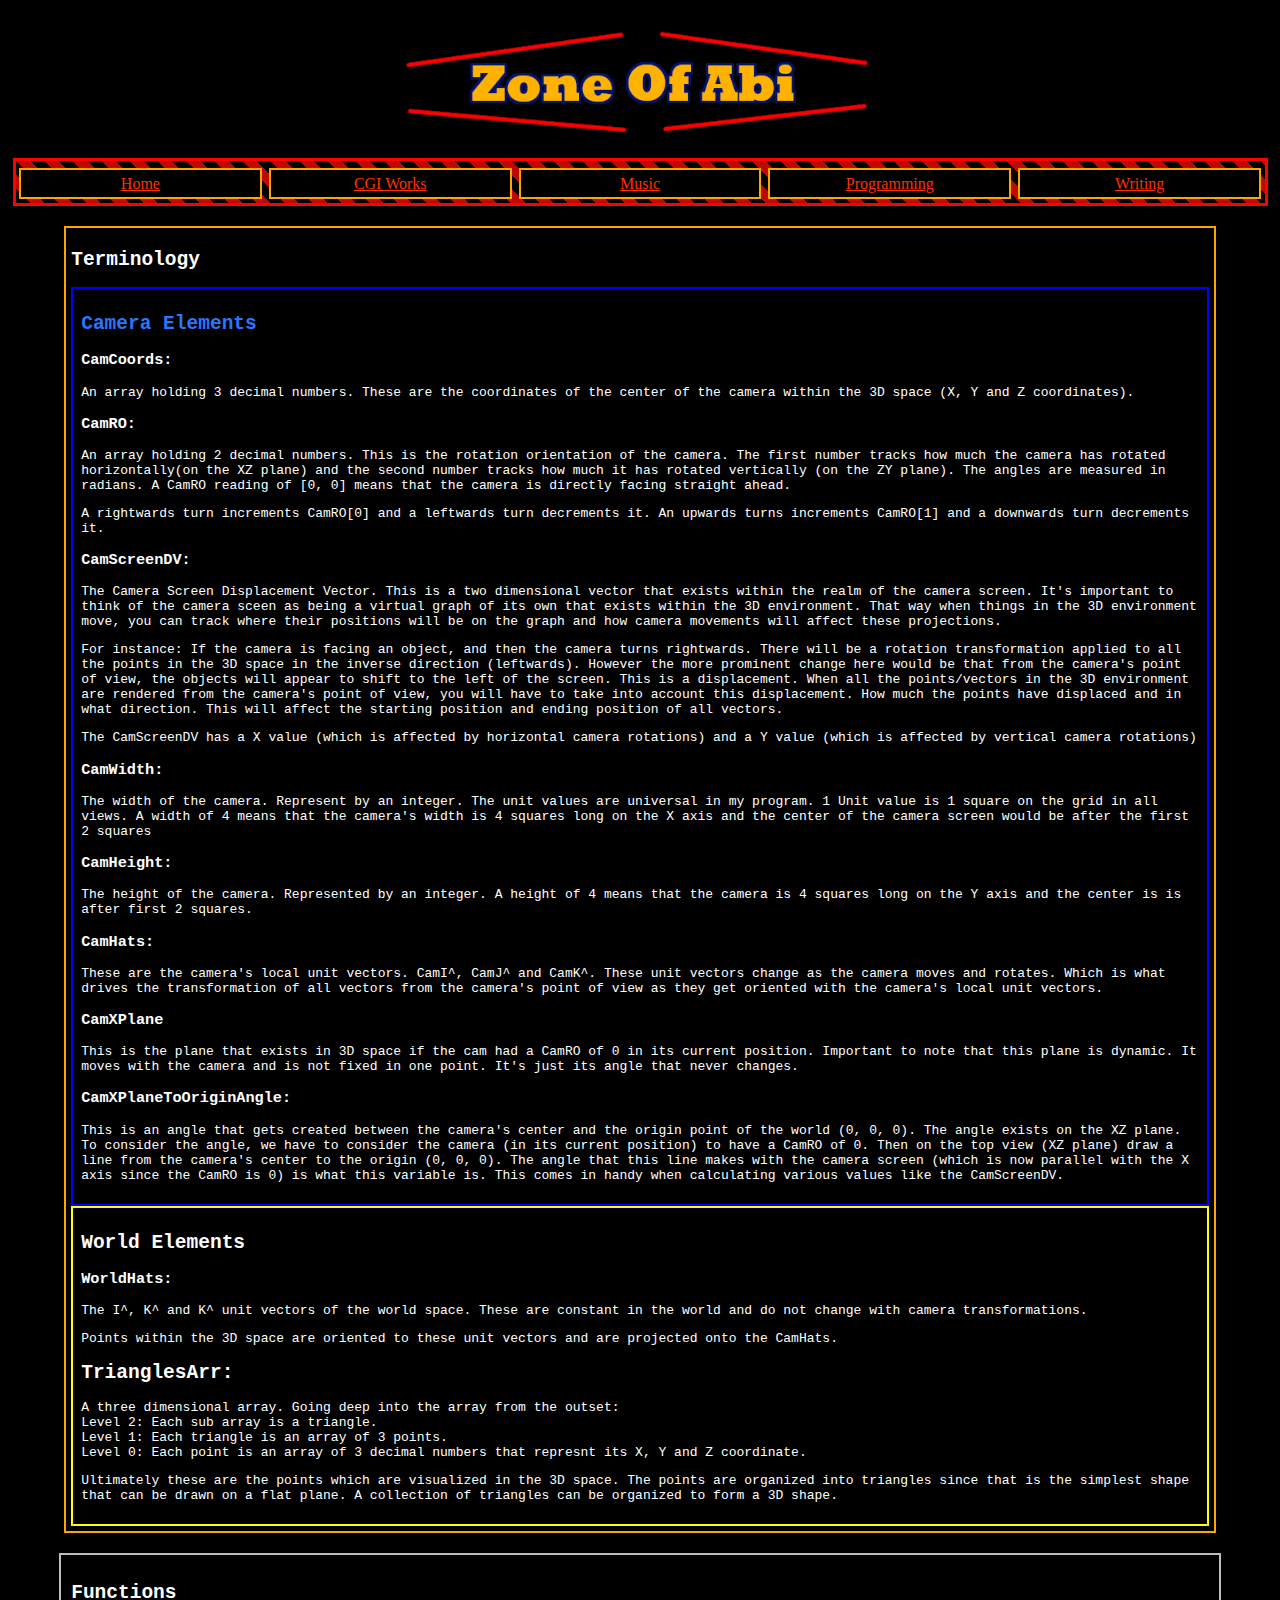
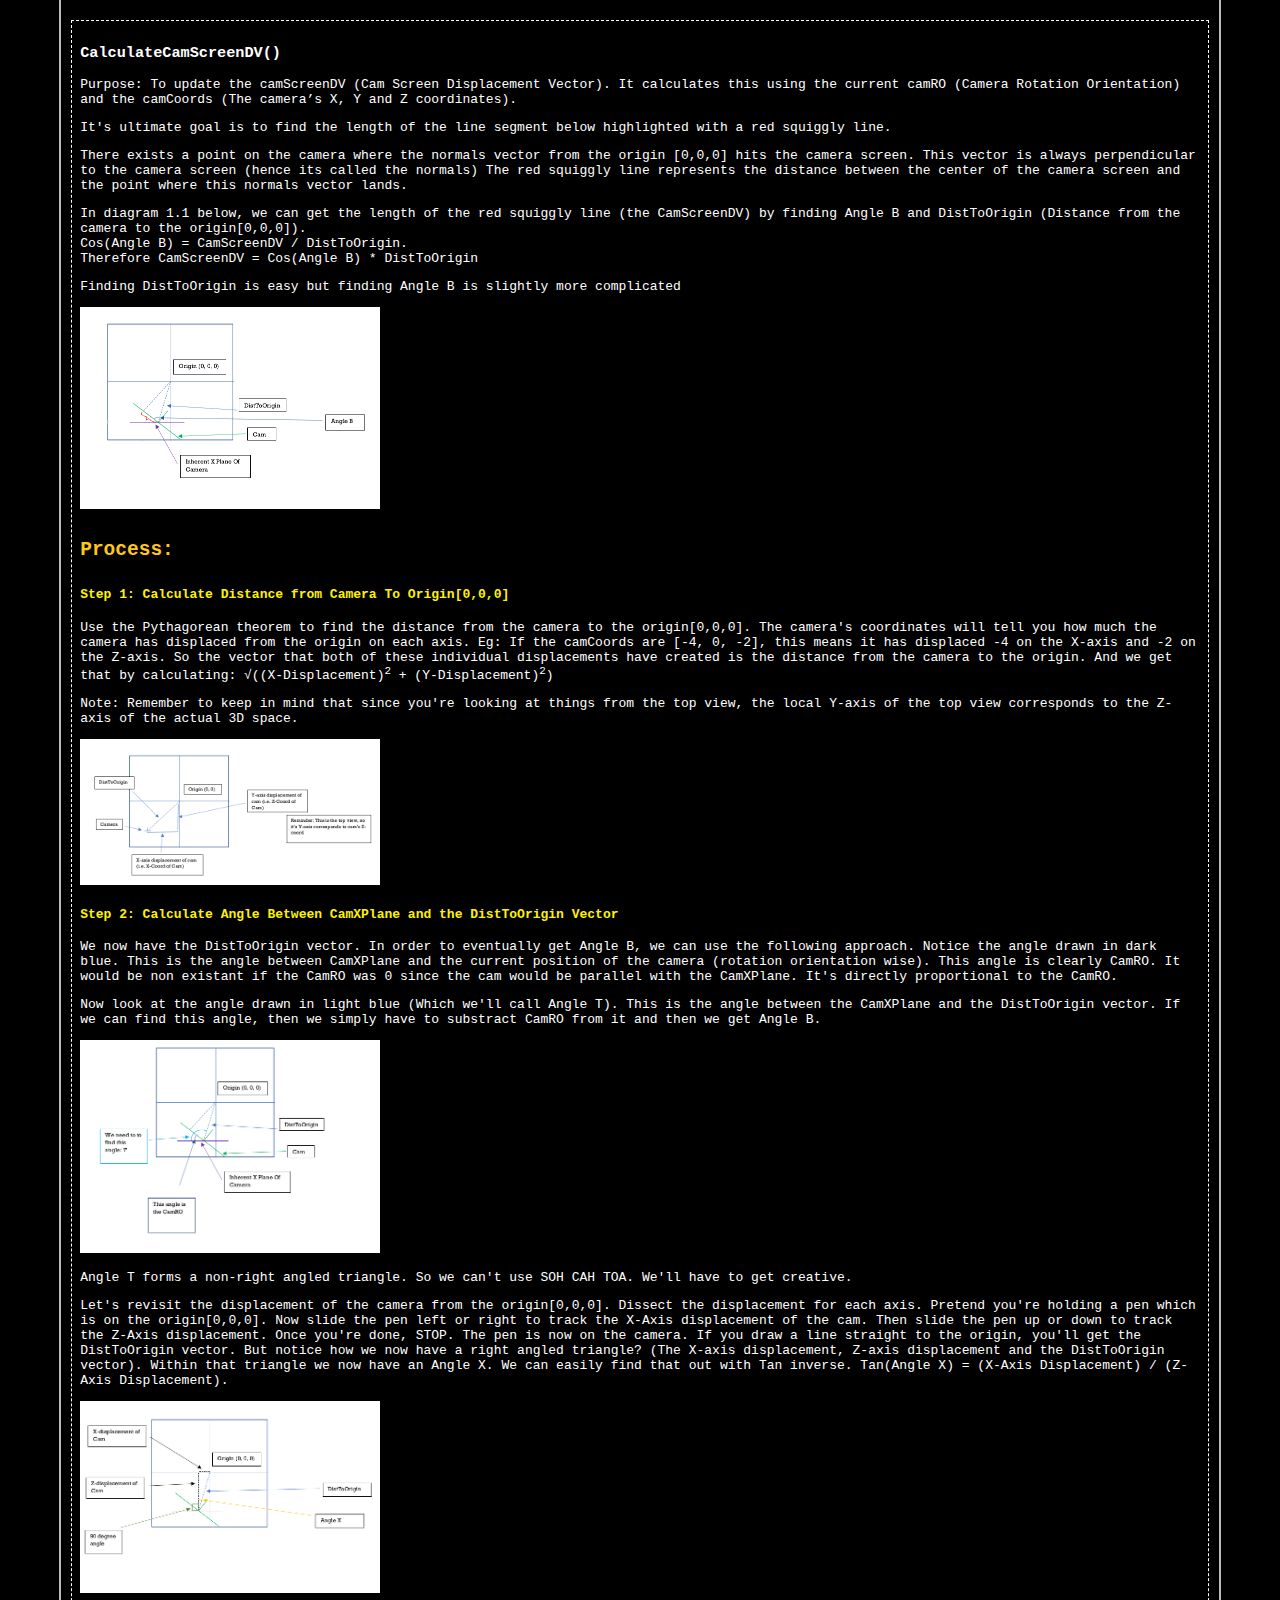
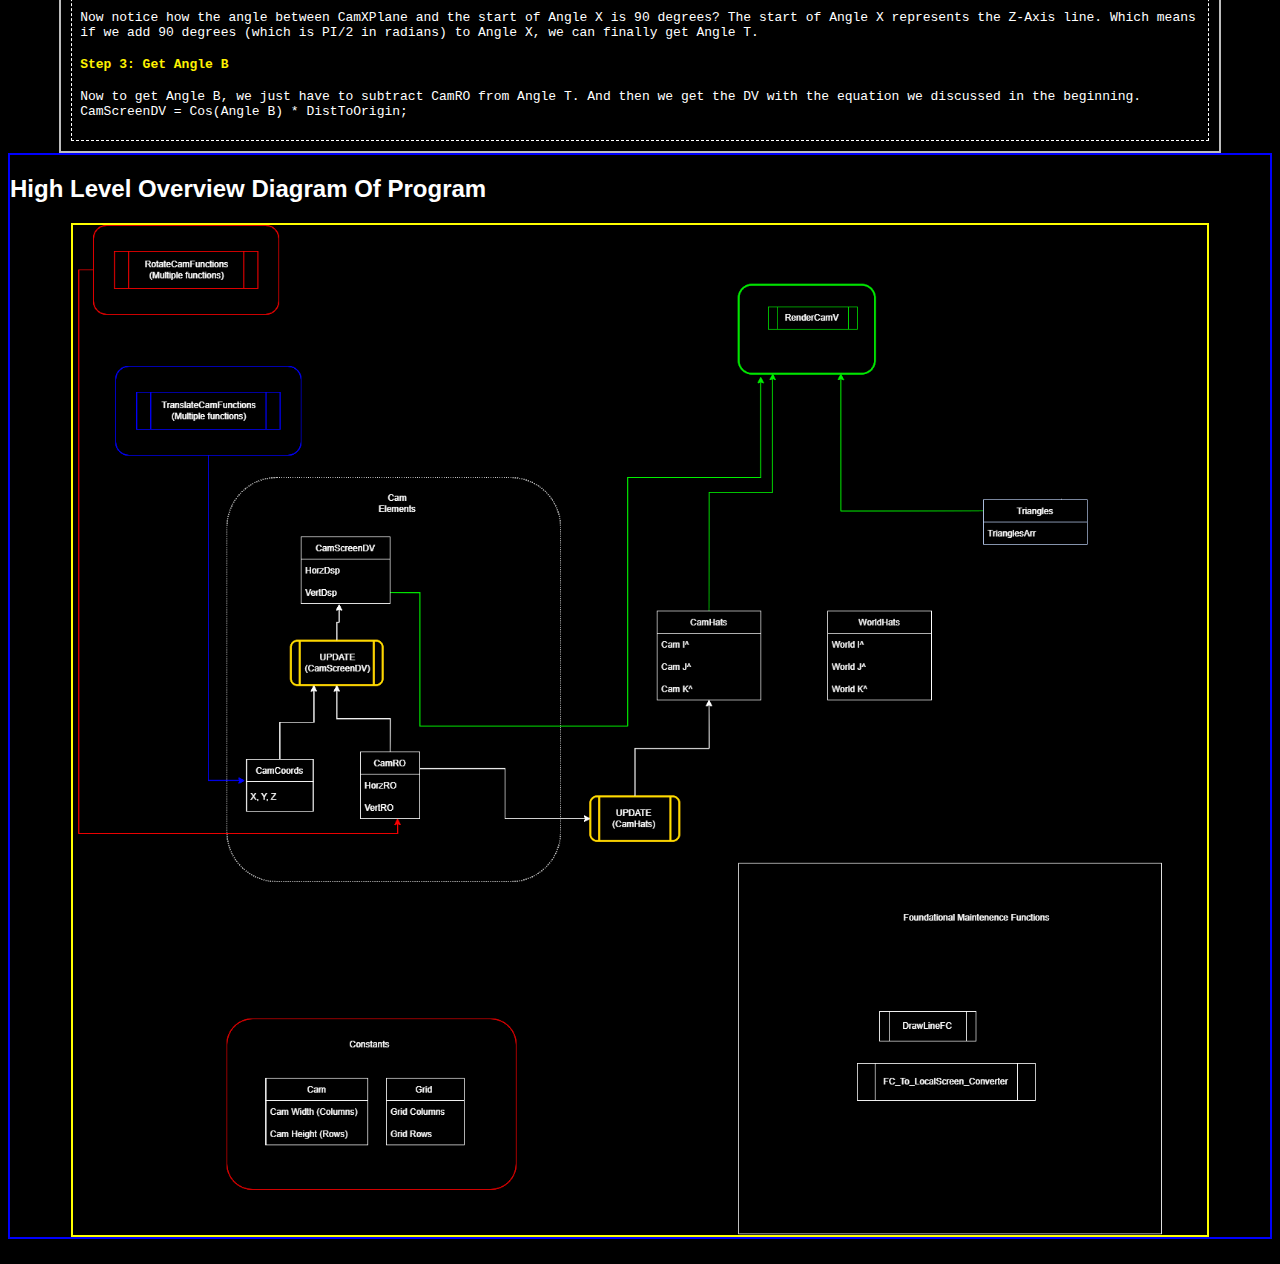
<file: WebsiteFolder_Programming/RuffEngine_DC/ruffEngineDC1Documentation.html>
<!DOCTYPE html>
<html lang="en" dir="ltr">
  <head>
    <link rel = "stylesheet" type="text/css" href="universalStyles.css">
    <link rel="stylesheet" href="stylesRuffEngineDC1Documentation.css">


    <meta charset="utf-8">
    <title>Multiple Panel Program</title>
  </head>
  <body>

    <div class="mainLogo">
<img src="images/mainLogo2.png" alt="Logo" width="500px" height="140px"></img>
</div>

<nav class="navbar" >
  <a href="../../index.html">Home</a>
  <a href="../../animationPage.html">CGI Works</a>
  <a href="../../musicPage.html">Music</a>
  <a href="../../programmingwork.html">Programming</a>
  <a href="../../creativeWriting.html">Writing</a>
</nav>

<section class="terminologySection">

  <h2>Terminology</h2>

  <div id="terminologySection_CameraElements">

  <h2 style="color: #2977ff;">Camera Elements</h2>



  <h3>CamCoords:</h3>

  <p>An array holding 3 decimal numbers. These are the coordinates of the center of the camera within the 3D space (X, Y and Z coordinates).</p>

  <h3>CamRO:</h3>
  <p>An array holding 2 decimal numbers. This is the rotation orientation of the camera.
     The first number tracks how much the camera has rotated horizontally(on the XZ plane) and
     the second number tracks how much it has rotated vertically (on the ZY plane). The angles
     are measured in radians. A CamRO reading of [0, 0] means that the camera is directly facing straight ahead.
   </p>

   <p>
     A rightwards turn increments CamRO[0] and a leftwards turn decrements it. An upwards turns increments CamRO[1] and a downwards
     turn decrements it.
   </p>



   <h3>CamScreenDV:</h3>

   <p>The Camera Screen Displacement Vector. This is a two dimensional vector that exists within
     the realm of the camera screen. It's important to think of the camera sceen as being a virtual graph of its own that exists
     within the 3D environment. That way when things in the 3D environment move, you can track where their positions will be on the graph
     and how camera movements will affect these projections.</p>

    <p> For instance: If the camera is facing an object, and then the camera turns rightwards. There will be a rotation transformation
        applied to all the points in the 3D space in the inverse direction (leftwards). However the more prominent change here would
        be that from the camera's point of view, the objects will appear to shift to the left of the screen. This is a displacement.
        When all the points/vectors in the 3D environment are rendered from the camera's point of view, you will have to take into account this displacement.
        How much the points have displaced and in what direction. This will affect the starting position and ending position of all vectors.
     </p>

     <p>
       The CamScreenDV has a X value (which is affected by horizontal camera rotations) and a Y value (which is affected by vertical camera rotations)
     </p>



     <h3>CamWidth: </h3>

     <p> The width of the camera. Represent by an integer. The unit values are universal in my program. 1 Unit value is 1 square on the grid in all views.
        A width of 4 means that the camera's width is 4 squares long on the X axis and the center of the camera screen would be after the first 2 squares</p>


    <h3>CamHeight: </h3>

    <p>The height of the camera. Represented by an integer. A height of 4 means that the camera is 4 squares long on the Y axis and the center is
      is after first 2 squares.
      </p>


      <h3>CamHats: </h3>

      <p>These are the camera's local unit vectors. CamI^, CamJ^ and CamK^. These unit vectors change as the camera moves and rotates. Which is what drives the transformation of all vectors
        from the camera's point of view as they get oriented with the camera's local unit vectors.
       </p>


       <h3>CamXPlane</h3>

       <p>This is the plane that exists in 3D space if the cam had a CamRO of 0 in its current position. Important to note that this plane is dynamic. It moves with the camera and is not fixed in one point.
         It's just its angle that never changes.
        </p>



    <h3>CamXPlaneToOriginAngle:</h3>

    <p>This is an angle that gets created between the camera's center and the origin point of the world (0, 0, 0).
      The angle exists on the XZ plane. To consider the angle, we have to consider the camera (in its current position) to have a CamRO of 0.
      Then on the top view (XZ plane) draw a line from the camera's center to the origin (0, 0, 0). The angle that this line makes with the camera screen
      (which is now parallel with the X axis since the CamRO is 0) is what this variable is. This comes in handy when calculating various values like
      the CamScreenDV.
    </p>

</div>


  <div id="terminologySection_WorldElements">

    <h2>World Elements</h2>

    <h3>WorldHats: </h3>

    <p>The I^, K^ and K^ unit vectors of the world space. These are constant in the world and do not change with camera transformations. </p>

    <p>Points within the 3D space are oriented to these unit vectors and are projected onto the CamHats.</p>


    <h2>TrianglesArr: </h2>

    <p>A three dimensional array. Going deep into the array from the outset: <br>
       Level 2: Each sub array is a triangle.<br>
       Level 1: Each triangle is an array of 3 points. <br>
       Level 0: Each point is an array of 3 decimal numbers that represnt its X, Y and Z coordinate.
     </p>

     <p>Ultimately these are the points which are visualized in the 3D space. The points are organized into triangles since that is the simplest
        shape that can be drawn on a flat plane. A collection of triangles can be organized to form a 3D shape.

      </p>



  </div>














</section>







<section class="functionsSection">



  <h2>Functions</h2>

  <div class="functionDetailedDiv">

  <h3>CalculateCamScreenDV()</h3>

  <p>Purpose: To update the camScreenDV (Cam Screen Displacement Vector).
     It calculates this using the current camRO (Camera Rotation Orientation)
     and the camCoords (The camera’s X, Y and Z coordinates).</p>

  <p>It's ultimate goal is to find the length of the line segment below highlighted with a red squiggly line. </p>

  <p>There exists a point on the camera where the normals vector from the origin [0,0,0] hits the camera screen. This vector is always perpendicular to the camera screen (hence its called the normals)
     The red squiggly line represents the distance between the center of the camera screen and the point where this normals vector lands.
   </p>

   <p>In diagram 1.1 below, we can get the length of the red squiggly line (the CamScreenDV) by finding Angle B and DistToOrigin (Distance from the camera to the origin[0,0,0]). <br>
     Cos(Angle B) = CamScreenDV / DistToOrigin. <br>
      Therefore CamScreenDV = Cos(Angle B) * DistToOrigin
   </p>

   <p>Finding DistToOrigin is easy but finding Angle B is slightly more complicated</p>

     <img src="images/CalculateCamScreenDVExpDiagram1.png" style="width:300px;" alt="">




  <h4 style="color: #ffc61c; font-size:1.5em;">Process:</h4>

  <table>
    <tr>
      <h4>Step 1: Calculate Distance from Camera To Origin[0,0,0]</h4>
      <p>Use the Pythagorean theorem to find the distance from the camera to the origin[0,0,0].
        The camera's coordinates will tell you how much the camera has displaced from the origin on each axis. Eg: If the camCoords are [-4, 0, -2], this means it has displaced -4 on the X-axis and -2 on the Z-axis.
        So the vector that both of these individual displacements have created is the distance from the camera to the origin. And we get that by calculating:  <span>&#8730;</span>((X-Displacement)<sup>2</sup> + (Y-Displacement)<sup>2</sup>)
       </p>

       <p>Note: Remember to keep in mind that since you're looking at things from the top view, the local Y-axis of the top view corresponds to the
         Z-axis of the actual 3D space.
        </p>

       <img src="images/CalculateCamScreenDVExpDiagram1_1.png" style="width:300px;" alt="">
    </tr>

    <tr>
      <h4>Step 2: Calculate Angle Between CamXPlane and the DistToOrigin Vector</h4>
      <p>
        We now have the DistToOrigin vector. In order to eventually get Angle B, we can use the following approach. Notice the
        angle drawn in dark blue. This is the angle between CamXPlane and the current position of the camera (rotation orientation wise).
        This angle is clearly CamRO. It would be non existant if the CamRO was 0 since the cam would be parallel with the CamXPlane. It's directly
        proportional to the CamRO.
      </p>
      <p>Now look at the angle drawn in light blue (Which we'll call Angle T). This is the angle between the CamXPlane and the DistToOrigin vector. If we can find this angle, then we simply
        have to substract CamRO from it and then we get Angle B.
       </p>

       <img src="images/CalculateCamScreenDVExpDiagram1_2.png" style="width:300px;" alt="">

       <p>
         Angle T forms a non-right angled triangle. So we can't use SOH CAH TOA. We'll have to get creative.
       </p>

       <p>
         Let's revisit the displacement of the camera from the origin[0,0,0]. Dissect the displacement for each axis.
         Pretend you're holding a pen which is on the origin[0,0,0]. Now slide the pen left or right to track the X-Axis displacement of the cam.
         Then slide the pen up or down to track the Z-Axis displacement. Once you're done, STOP. The pen is now on the camera. If you draw a line straight to the origin, you'll get the
         DistToOrigin vector. But notice how we now have a right angled triangle? (The X-axis displacement, Z-axis displacement and the DistToOrigin vector). Within that triangle we now
         have an Angle X. We can easily find that out with Tan inverse. Tan(Angle X) = (X-Axis Displacement) / (Z-Axis Displacement).
       </p>

       <img src="images/CalculateCamScreenDVExpDiagram1_3.png" style="width:300px;" alt="">

       <p>Now notice how the angle between CamXPlane and the start of Angle X is 90 degrees? The start of Angle X represents the Z-Axis line.
         Which means if we add 90 degrees (which is PI/2 in radians) to Angle X, we can finally get Angle T.
        </p>

        <h4>Step 3: Get Angle B</h4>

        <p>
          Now to get Angle B, we just have to subtract CamRO from Angle T. And then we get the DV with the
          equation we discussed in the beginning.
          CamScreenDV = Cos(Angle B) * DistToOrigin;
        </p>



    </tr>


  </table>


  </div>

</section>


<section id="highLevelOverviewDiagram">

  <h2>High Level Overview Diagram Of Program</h2>

  <img src="images/ProgramDiagramColorCorrected.png" alt="">

</section>



</body>
</html>
</file>
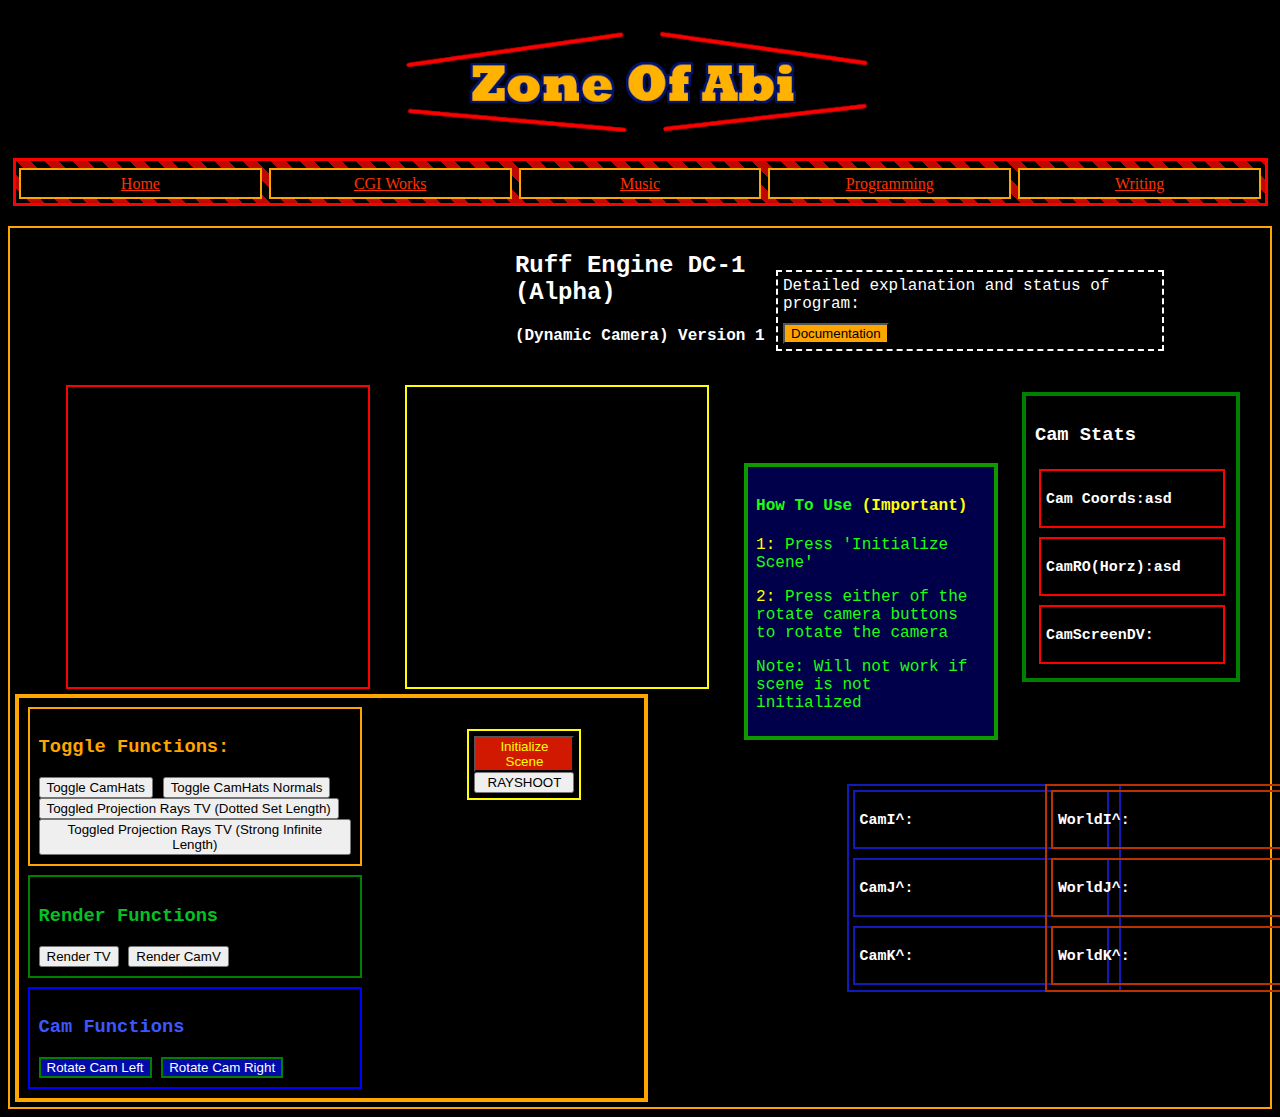
<file: WebsiteFolder_Programming/RuffEngine_DC/ruffEngineDC1Page.html>
<!DOCTYPE html>
<html lang="en" dir="ltr">
  <head>
    <link rel = "stylesheet" type="text/css" href="universalStyles.css">
    <link rel="stylesheet" href="stylesRuffEngineDC1.css">


    <meta charset="utf-8">
    <title>Multiple Panel Program</title>
  </head>
  <body>

    <div class="mainLogo">
<img src="images/mainLogo2.png" alt="Logo" width="500px" height="140px"></img>
</div>

<nav class="navbar" >
  <a href="../../index.html">Home</a>
  <a href="../../animationPage.html">CGI Works</a>
  <a href="../../musicPage.html">Music</a>
  <a href="../../programmingwork.html">Programming</a>
  <a href="../../creativeWriting.html">Writing</a>
</nav>


    <div id="documentationDescription">
        <p>Detailed explanation and status of program:</p>
        <a href="ruffEngineDC1Documentation.html"><button type="button" name="button" style="background-color: orange; margin: 5px;">Documentation</button></a>
    </div>

    <div id="ProgramWrapper">

      <h2 style="color: white; margin-left:40%; margin-right: 40%;">Ruff Engine DC-1 (Alpha)</h2>
      <h4 style="margin-left:40%; margin-right:40%;">(Dynamic Camera) Version 1</h4>

    <canvas id="TVCanvas" width="300" height="300"></canvas>

    <canvas id="CamCanvas" width="300" height="300"></canvas>

    <div id="instructionsDiv">
      <h4>How To Use <span style="color:yellow">(Important)</span></h4>
      <p><span style="color:yellow;">1: </span> Press 'Initialize Scene'</p>
      <p><span style="color:yellow;">2:</span> Press either of the rotate camera buttons to rotate the camera</p>
      <p>Note: Will not work if scene is not initialized</p>
    </div>


    <div id="camStatsPanel">

      <h3>Cam Stats</h3>

      <div class="camStatFlexRow">
        <h3>Cam Coords: </h3>
        <h3 id="CamCoordsOutput">asd</h3>
      </div>

      <div class="camStatFlexRow">
        <h3>CamRO(Horz):</h3>
        <h3 id="CamROReadingOutput">asd</h3>
      </div>

      <div class="camStatFlexRow">
        <h3>CamScreenDV:</h3>
        <h3 id="CamScreenDVOutput"></h3>

      </div>

    </div>





    <div id="camHatsStatsPanel">

      <div class="camHatStatsFlexRow">
        <h3>CamI^:</h3>
        <h3 id="CamIHatOutput"></h3>
      </div>

      <div class="camHatStatsFlexRow">
        <h3>CamJ^:</h3>
        <h3 id="CamJHatOutput"></h3>
      </div>

      <div class="camHatStatsFlexRow">
        <h3>CamK^:</h3>
        <h3 id="CamKHatOutput"></h3>
      </div>

    </div>


    <div id="worldHatsStatsPanel">

      <div class="worldHatStatsFlexRow">
        <h3>WorldI^:</h3>
        <h3 id="WorldIHatOutput"></h3>
      </div>

      <div class="worldHatStatsFlexRow">
        <h3>WorldJ^:</h3>
        <h3 id="WorldJHatOutput"></h3>
      </div>

      <div class="worldHatStatsFlexRow">
        <h3>WorldK^:</h3>
        <h3 id="WorldKHatOutput"></h3>
      </div>

    </div>


  <div id="functionsPanelWrapper">

    <div id="mainGameButtons">


    <button type="button" style="background-color: #d11800; color: yellow;" onclick="initializeScene()" name="button">Initialize Scene</button>

    <button type="button" name="button" onclick="testRayShooter()">RAYSHOOT</button>
  </div>



    <div id="toggleFunctionsPanel">

      <h3>Toggle Functions: </h3>

      <button type="button" name="button">Toggle CamHats</button>
      <button type="button" name="button">Toggle CamHats Normals</button>
      <button type="button" name="button" onclick="toggleProjectionRaysTV()">Toggled Projection Rays TV (Dotted Set Length)</button>
      <button type="button" name="button" onclick="toggleProjectionRaysTVStrong()">Toggled Projection Rays TV (Strong Infinite Length)</button>
    </div>

    <div id="RenderFunctionsPanel">
      <h3>Render Functions</h3>

      <button type="button" onclick="renderTV()" name="button">Render TV</button>

      <button type="button" onclick="renderCamV()" name="button">Render CamV</button>
      </div>



    <div id="CamFunctionsPanel">
      <h3>Cam Functions</h3>
      <button type="button" style="background-color: #000ba8; color:white; border: 2px solid green;" onclick="rotateCamLeft(0.1)" name="button">Rotate Cam Left</button>
      <button type="button" style="background-color: #000ba8; color:white; border: 2px solid green;" onclick="rotateCamRight(0.1)" name="button">Rotate Cam Right</button>
    </div>





    </div>



    </div>

    <script src="scriptFile.js"></script>
  </body>


</html>
</file>
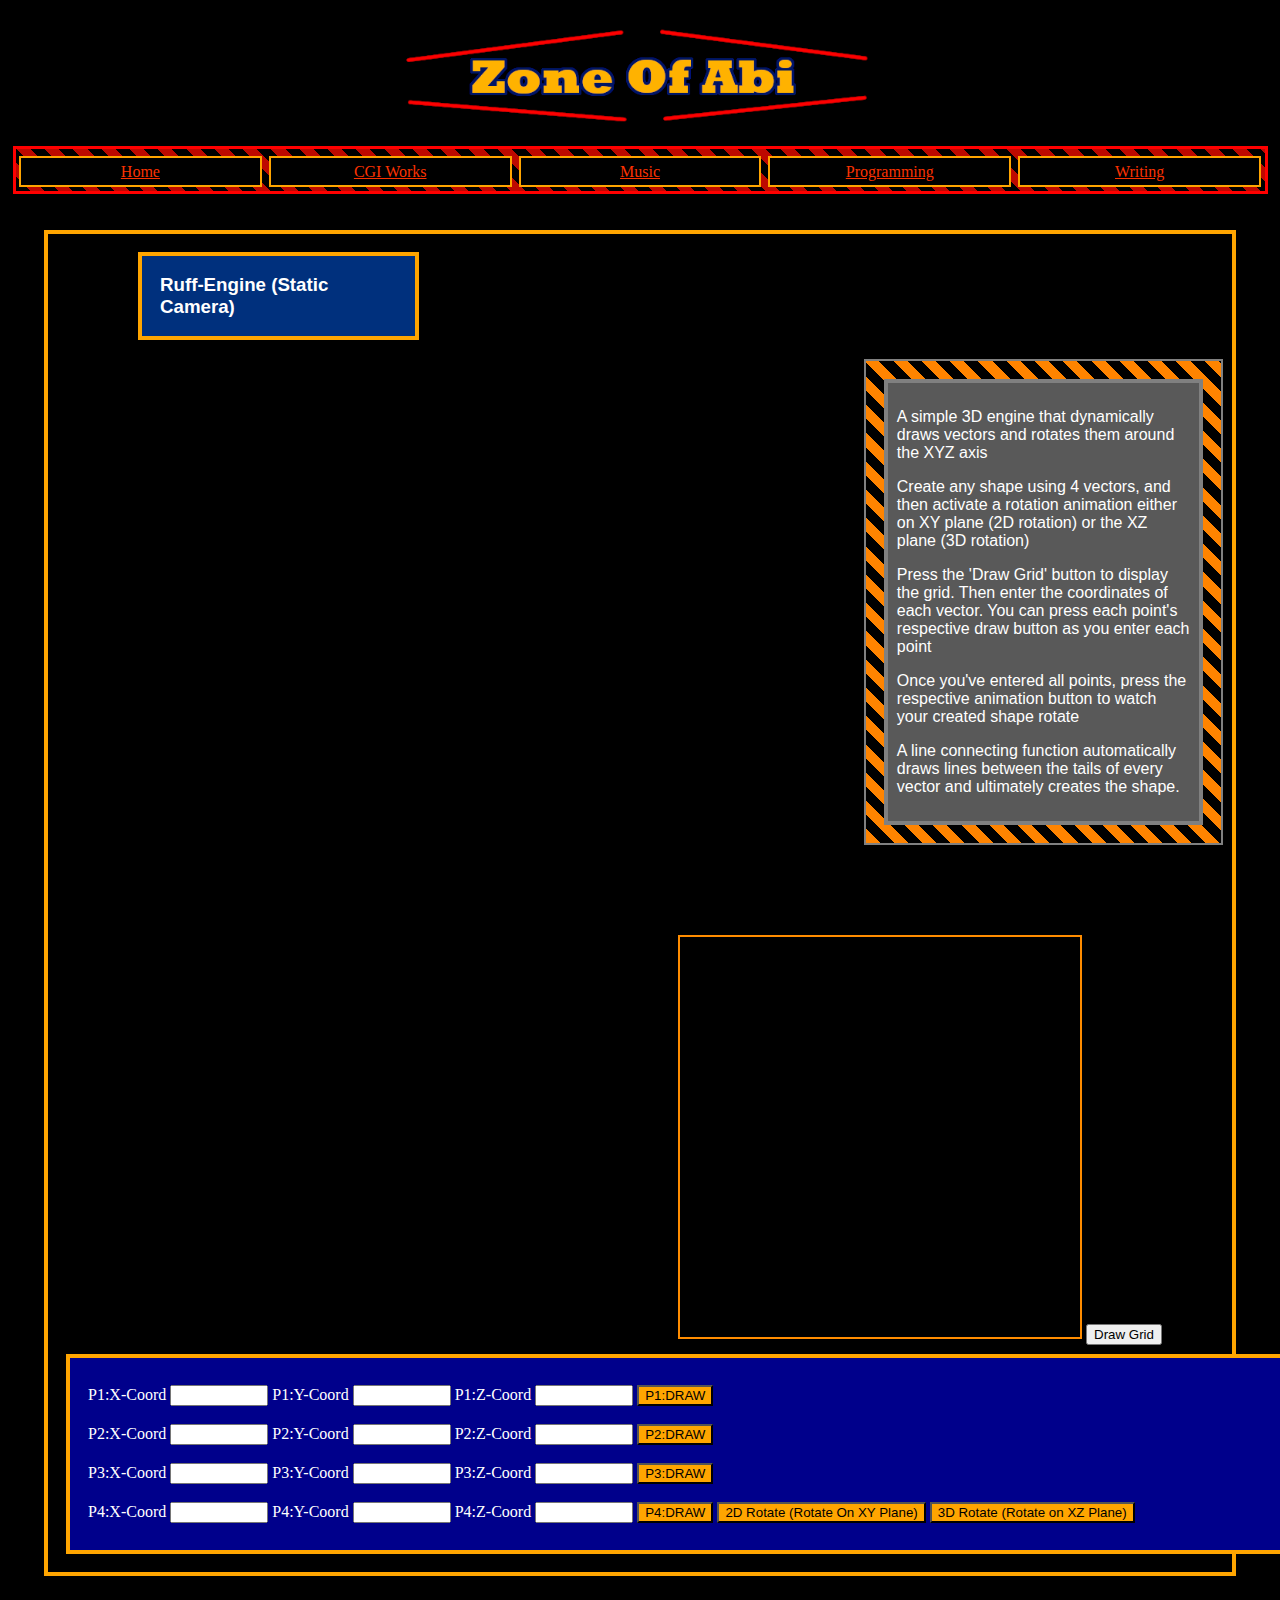
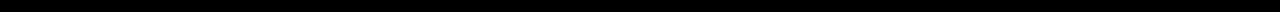
<file: WebsiteFolder_Programming/RuffEngine_SC/ruffEngineSC1.html>
<!DOCTYPE html>
<html lang="en" dir="ltr">
  <head>
    <meta charset="utf-8">
    <title>Ruff Engine SC-1</title>
    <link rel = "stylesheet" type="text/css" href="universalStyles.css">
    <link rel = "stylesheet" type="text/css" href="stylesRuffEngineSC1.css">
  </head>


  <body>

    <script src="scriptFile.js" async defer></script>


    <div class="mainLogo">


    <img class="mainLogo" src="images/mainLogo2.png" alt="Logo" ></img>
  </div>

    <nav class="navbar" >
      <a href="../../index.html">Home</a>
      <a href="../../animationPage.html">CGI Works</a>
      <a href="../../musicPage.html">Music</a>
      <a href="../../programmingwork.html">Programming</a>
      <a href="../../creativeWriting.html">Writing</a>
    </nav>

    <div id="ruffEngineDiv">

      <h3>Ruff-Engine (Static Camera)</h3>

      <div id="RuffEngineDescriptionBoxWrapper">

      <div id="RuffEngineDescriptionBox">

        <p>A simple 3D engine that dynamically draws vectors and rotates them around the XYZ axis</p>

        <p>Create any shape using 4 vectors, and then activate a rotation animation either on XY plane (2D rotation) or the XZ plane (3D rotation)</p>

        <p>Press the 'Draw Grid' button to display the grid. Then enter the coordinates of each vector. You can press each point's respective draw button as
        you enter each point</p>

        <p>Once you've entered all points, press the respective animation button to watch your created shape rotate</p>

        <p>A line connecting function automatically draws lines between the tails of every vector and ultimately creates the shape.</p>



      </div>

        </div>

    <canvas width="400vh" height="400vh" id="canvas1"></canvas>

            <button onclick="drawGrid()">Draw Grid</button>

            <!--
            <section id="vectorControlPanel">
                <button onclick="decrementXCoord()">X-Coord: -</button>
                <button onclick="incrementXCoord()">X-Coord: +</button> <br>
                <button onclick="decrementYCoord()">Y-Coord: -</button>
                <button onclick="incrementYCoord()">Y-Coord: +</button>
            </section>
               -->

            <form id="coordForm" action="index.html" method="get">

              <label for="P1XCoord">P1:X-Coord</label>
              <input type="number" id="P1XCoord">

              <label for="P1YCoord">P1:Y-Coord</label>
              <input type="number" id="P1YCoord">

              <label for="P1ZCoord">P1:Z-Coord</label>
              <input type="number" id="P1ZCoord">

              <button type="button" onclick="drawPreparedPoint('P1')" name="P1DrawButton">P1:DRAW</button>
              <!--
              <label for="P1RotateCCAngle">Rotate CC: Angle</label>
              <input type="number" id="P1RotateCCAngle">

             <button class="PXRotateCCButton" type="button" onclick="rotatePreparedPoint('P1')" name="P1RotateCC">P1:Rotate CC</button> -->

              <br>

              <label for="P2XCoord">P2:X-Coord</label>
              <input type="number" id="P2XCoord">

              <label for="P2YCoord">P2:Y-Coord</label>
              <input type="number" id="P2YCoord">

              <label for="P2ZCoord">P2:Z-Coord</label>
              <input type="number" id="P2ZCoord">

              <button type="button" onclick="drawPreparedPoint('P2')" name="P2DrawButton">P2:DRAW</button>

              <!--
              <label for="P2RotateCCAngle">Rotate CC: Angle</label>
              <input type="number" id="P2RotateCCAngle">

               <button class="PXRotateCCButton" type="button" onclick="rotatePreparedPoint('P2')" name="P2RotateCC">P2:Rotate CC</button> -->

              <br>

              <label for="P3XCoord">P3:X-Coord</label>
              <input type="number" id="P3XCoord">

              <label for="P3YCoord">P3:Y-Coord</label>
              <input type="number" id="P3YCoord">

              <label for="P3ZCoord">P3:Z-Coord</label>
              <input type="number" id="P3ZCoord">

              <button type="button" onclick="drawPreparedPoint('P3')" name="P3DrawButton">P3:DRAW</button>

              <!--
              <label for="P3RotateCCAngle">Rotate CC: Angle</label>
              <input type="number" id="P3RotateCCAngle">

                <button class="PXRotateCCButton" type="button" onclick="rotatePreparedPoint('P3')" name="P3RotateCC">P3:Rotate CC</button> -->

              <br>

              <label for="P4XCoord">P4:X-Coord</label>
              <input type="number" id="P4XCoord">

              <label for="P4YCoord">P4:Y-Coord</label>
              <input type="number" id="P4YCoord">

              <label for="P4ZCoord">P4:Z-Coord</label>
              <input type="number" id="P4ZCoord">

              <button type="button" onclick="drawPreparedPoint('P4')" name="P4DrawButton">P4:DRAW</button>

              <!--
              <label for="P4RotateCCAngle">Rotate CC: Angle</label>
              <input type="number" id="P4RotateCCAngle">

                <button class="PXRotateCCButton" type="button" onclick="rotatePreparedPoint('P4')" name="P4RotateCC">P4:Rotate CC</button> -->

              <button type="button" id ="2DRotateButton" onclick="rotateShapeAnimated()" name="animateRotationButton"> 2D Rotate (Rotate On XY Plane)</button>

              <button type="button" id="3DRotateButton" onclick="rotateShapeXZAnimated()" name="animateRotationXZButton">3D Rotate (Rotate on XZ Plane)</button>

              <!--
              <button type="button" onclick="rotateShapeXZAndXYAnimated()" name="animateRotationXZAndXYButton">ANIMATED XZ and XY</button>
              -->


            </form>






</div>





  </body>



</html>
</file>
<file: WebsiteFolder_Programming/RuffEngine_DC/universalStyles.css>
body{background-color: black; color: white;}

/*START OF UNIVERSAL STYLES*/

@media only screen and (max-width: 600px){

  .navbar{display: flex;
        flex-direction: row;
        align-items: stretch;
        border: 0.35vh solid red;

         font-size: 1.0em; color: red;
         font-family: impact;
         margin-left: 0.5vh;
         margin-right: 0.5vh;
         padding-top:0.4vh;

         background: repeating-linear-gradient(45deg, #000000, #000000 10px, #bd0900 10px, #bd0900 20px); margin-top: 10px;

       }



.navbar a{color: #fc3200;  margin-right: 0.5vh; margin-left: 0.5vh;
          padding:0.5vh;
          margin:0.4vh;
          flex: 1;
          text-align: center;
          background-color: black; border: 0.3vh solid orange;}



.mainLogo{display: flex; justify-content: center;}
.mainLogo img{width: 90%; margin-left: 4vh;}

}


@media only screen and (min-width: 600px){

.navbar{display: flex;
      flex-direction: row;
      align-items: stretch;
      border: 0.35vh solid red;

       font-size: 1.0em; color: red;
       font-family: impact;
       margin-left: 0.5vh;
       margin-right: 0.5vh;
       padding-top:0.4vh;

       background: repeating-linear-gradient(45deg, #000000, #000000 10px, #bd0900 10px, #bd0900 20px); margin-top: 10px;

     }



.navbar a{color: #fc3200;  margin-right: 0.5vh; margin-left: 0.5vh;
        padding:0.5vh;
        margin:0.4vh;
        flex: 1;
        text-align: center;
        background-color: black; border: 0.3vh solid orange;}



.mainLogo{ display: flex; justify-content: center;}
.mainLogo img{width: 40%;


 }


}

/*END OF UNIVERSAL STYLES*/
</file>
<file: WebsiteFolder_Programming/RuffEngine_DC/stylesRuffEngineDC1Documentation.css>
.terminologySection{
  border: 2px solid orange;
  width: 90%;
  display: block;
  margin: auto;
  font-family: monospace;
  margin-top: 20px;
  padding: 5px;
}



#terminologySection_CameraElements{
  border: 2px solid blue;
  padding: 8px;
}

#terminologySection_WorldElements{
  border: 2px solid yellow;
  padding: 8px;
}




.functionsSection{

  border: 2px solid #bdbdbd;
  width: 90%;
  display: block;
  margin: auto;
  margin-top: 20px;
  font-family: monospace;
  padding: 10px;
}

.functionDetailedDiv{
  border: 1px dashed white;
  padding: 8px;
}

.functionDetailedDiv h4{
  color: #fff200;
}


.functionProcessTable{
  border: 2px solid white;
}

.functionProcessTable tr{
  border: 2px solid blue;
}






#highLevelOverviewDiagram{

  border: 2px solid blue;
  font-family: Helvetica;


}

#highLevelOverviewDiagram img{
  border: 2px solid yellow;
  width: 90%;
  display: block;
  margin:auto;
}
</file>
<file: WebsiteFolder_Programming/RuffEngine_DC/stylesRuffEngineDC1.css>
body{

  background-color: black;

  color: white;

  font-family: courier;
}


#documentationDescription{
  border: 2px dashed white;
  width: 30%;
  margin-top: 5%;
  margin-left: 60%;
  position: absolute;
}

#documentationDescription p{
  margin: 5px;
}




#ProgramWrapper{
  border: 0.2vw solid orange;
  padding: 0.5vh;
  margin-top:20px;
}


#TVCanvas{

  border: 2px solid red;
  margin-top: 2vh;
  margin-left: 4vw;
}


#CamCanvas{

  border: 2px solid yellow;
  margin-top: 2vh;
  margin-left: 2vw;
}

#functionsPanelWrapper{


  border: 0.5vh solid orange;
  width: 50%;
}

#instructionsDiv{
  padding: 8px;
  background-color: #00004a;
  color: #1dff0d;
  border: 4px solid #0f9900;
  width: 18%;
  position: absolute;
  margin-left: 57%;
  margin-top: -18%;
}

#camStatsPanel{
  width: 15vw;
  border: 4px solid green;
  display: flex;
  flex-direction: column;
  padding: 1vh;
  float: right;
  margin: 2vw;


}

.camStatFlexRow{
  width: 90%;
  padding: 0.5vh;
  margin: 0.5vh;
  border: 2px solid red;
  display: flex;
  flex-direction: row;
  height: 50%;
  font-size: 0.8em;

}


#toggleFunctionsPanel{
  border: 2px solid orange;
  margin: 1vh;
  padding: 1vh;
  width: 50%;
}

#toggleFunctionsPanel h3{
  color: orange;
}

#CamFunctionsPanel{
  padding: 1vh;
  margin: 1vh;
  border: 2px solid blue;
  width: 50%;
}

#CamFunctionsPanel h3{
  color: #3d57ff;
}


#RenderFunctionsPanel{
  padding: 1vh;
  margin: 1vh;
  border: 2px solid green;
  width: 50%;
}

#RenderFunctionsPanel h3{
  color: #04c224;
}

#camHatsStatsPanel{
  display: flex;
  flex-direction: column;
  border: 2px solid #141ab8;
  width: 30vh;
  position: absolute;

  margin-top: 10vh;
  margin-left: 65vw;
}

.camHatStatsFlexRow{
  width: 90%;
  padding: 0.5vh;
  margin: 0.5vh;
  border: 2px solid #141ab8;
  display: flex;
  flex-direction: row;
  height: 50%;
  font-size: 0.8em;
}


#worldHatsStatsPanel{
  display: flex;
  flex-direction: column;
  border: 2px solid #ba3200;
  width: 30vh;
  position: absolute;

  margin-top: 10vh;
  margin-left: 80.5vw;
}

.worldHatStatsFlexRow{
  width: 90%;
  padding: 0.5vh;
  margin: 0.5vh;
  border: 2px solid #ba3200;
  display: flex;
  flex-direction: row;
  height: 50%;
  font-size: 0.8em;
}

#mainGameButtons{
  border: 2px solid yellow;
  display: flex;
  flex-direction: column;
  width: 100px;
  float: right;
  margin-right: 10%;
  margin-top: 5%;
  padding: 5px;
}
</file>
<file: WebsiteFolder_Programming/RuffEngine_SC/universalStyles.css>
body{background-color: black; color: white;}

/*START OF UNIVERSAL STYLES*/

@media only screen and (max-width: 600px){

  .navbar{display: flex;
        flex-direction: row;
        align-items: stretch;
        border: 0.35vh solid red;

         font-size: 1.0em; color: red;
         font-family: impact;
         margin-left: 0.5vh;
         margin-right: 0.5vh;
         padding-top:0.4vh;

         background: repeating-linear-gradient(45deg, #000000, #000000 10px, #bd0900 10px, #bd0900 20px); margin-top: 10px;

       }



.navbar a{color: #fc3200;  margin-right: 0.5vh; margin-left: 0.5vh;
          padding:0.5vh;
          margin:0.4vh;
          flex: 1;
          text-align: center;
          background-color: black; border: 0.3vh solid orange;}



.mainLogo{display: flex; justify-content: center;}
.mainLogo img{width: 90%; margin-left: 4vh;}

}


@media only screen and (min-width: 600px){

.navbar{display: flex;
      flex-direction: row;
      align-items: stretch;
      border: 0.35vh solid red;

       font-size: 1.0em; color: red;
       font-family: impact;
       margin-left: 0.5vh;
       margin-right: 0.5vh;
       padding-top:0.4vh;

       background: repeating-linear-gradient(45deg, #000000, #000000 10px, #bd0900 10px, #bd0900 20px); margin-top: 10px;

     }



.navbar a{color: #fc3200;  margin-right: 0.5vh; margin-left: 0.5vh;
        padding:0.5vh;
        margin:0.4vh;
        flex: 1;
        text-align: center;
        background-color: black; border: 0.3vh solid orange;}



.mainLogo{ display: flex; justify-content: center;}
.mainLogo img{width: 40%;


 }


}

/*END OF UNIVERSAL STYLES*/
</file>
<file: WebsiteFolder_Programming/RuffEngine_SC/stylesRuffEngineSC1.css>
/*START OF PROGRAMMING PAGE*/




#ruffEngineDiv{

  border: 0.5vh solid orange;
  margin-left: 40vh;


  margin: 4vh;

}

#ruffEngineDiv h3{
  font-family: arial;
  color: white;
  margin-left: 10vh;
  background-color: #00307d;
  padding: 2vh;
  width: 20%;
  border: 0.5vh solid orange;
}


#RuffEngineDescriptionBoxWrapper{
  border: 2px solid grey;
    float: right;
    width: 30%;
    margin-right: 1vh;

background: repeating-linear-gradient(45deg, #ff8400, #ff8400 10px, black 10px, black 20px);
}

#RuffEngineDescriptionBox{

  border: 0.5vh solid grey;

  margin: 2vh;

  padding: 1vh;
  background-color: #595959;
}

#RuffEngineDescriptionBox p{
  font-family: arial;
}

#canvas1{

    border: 2px solid darkorange;

    margin-left: 70vh;

    margin-top: 10vh;

}


#coordForm{
  background-color: darkblue;
  border: 0.5vh solid orange;
  padding: 2vh;
  width: 150vh;
  margin-top: 1vh;
  margin-left: 2vh;
  margin-bottom: 2vh;
}

#coordForm input{
  width: 10vh;
  margin-top: 0.5vh;
  margin-bottom: 0.5vh;
}

#coordForm button:not(.PXRotateCCButton){
  margin-top: 1vh;
  margin-bottom: 1vh;
  background-color: orange;
}

.PXRotateCCButton{

  background-color: grey;

}

/*END OF PROGRAMMING PAGE*/
</file>
